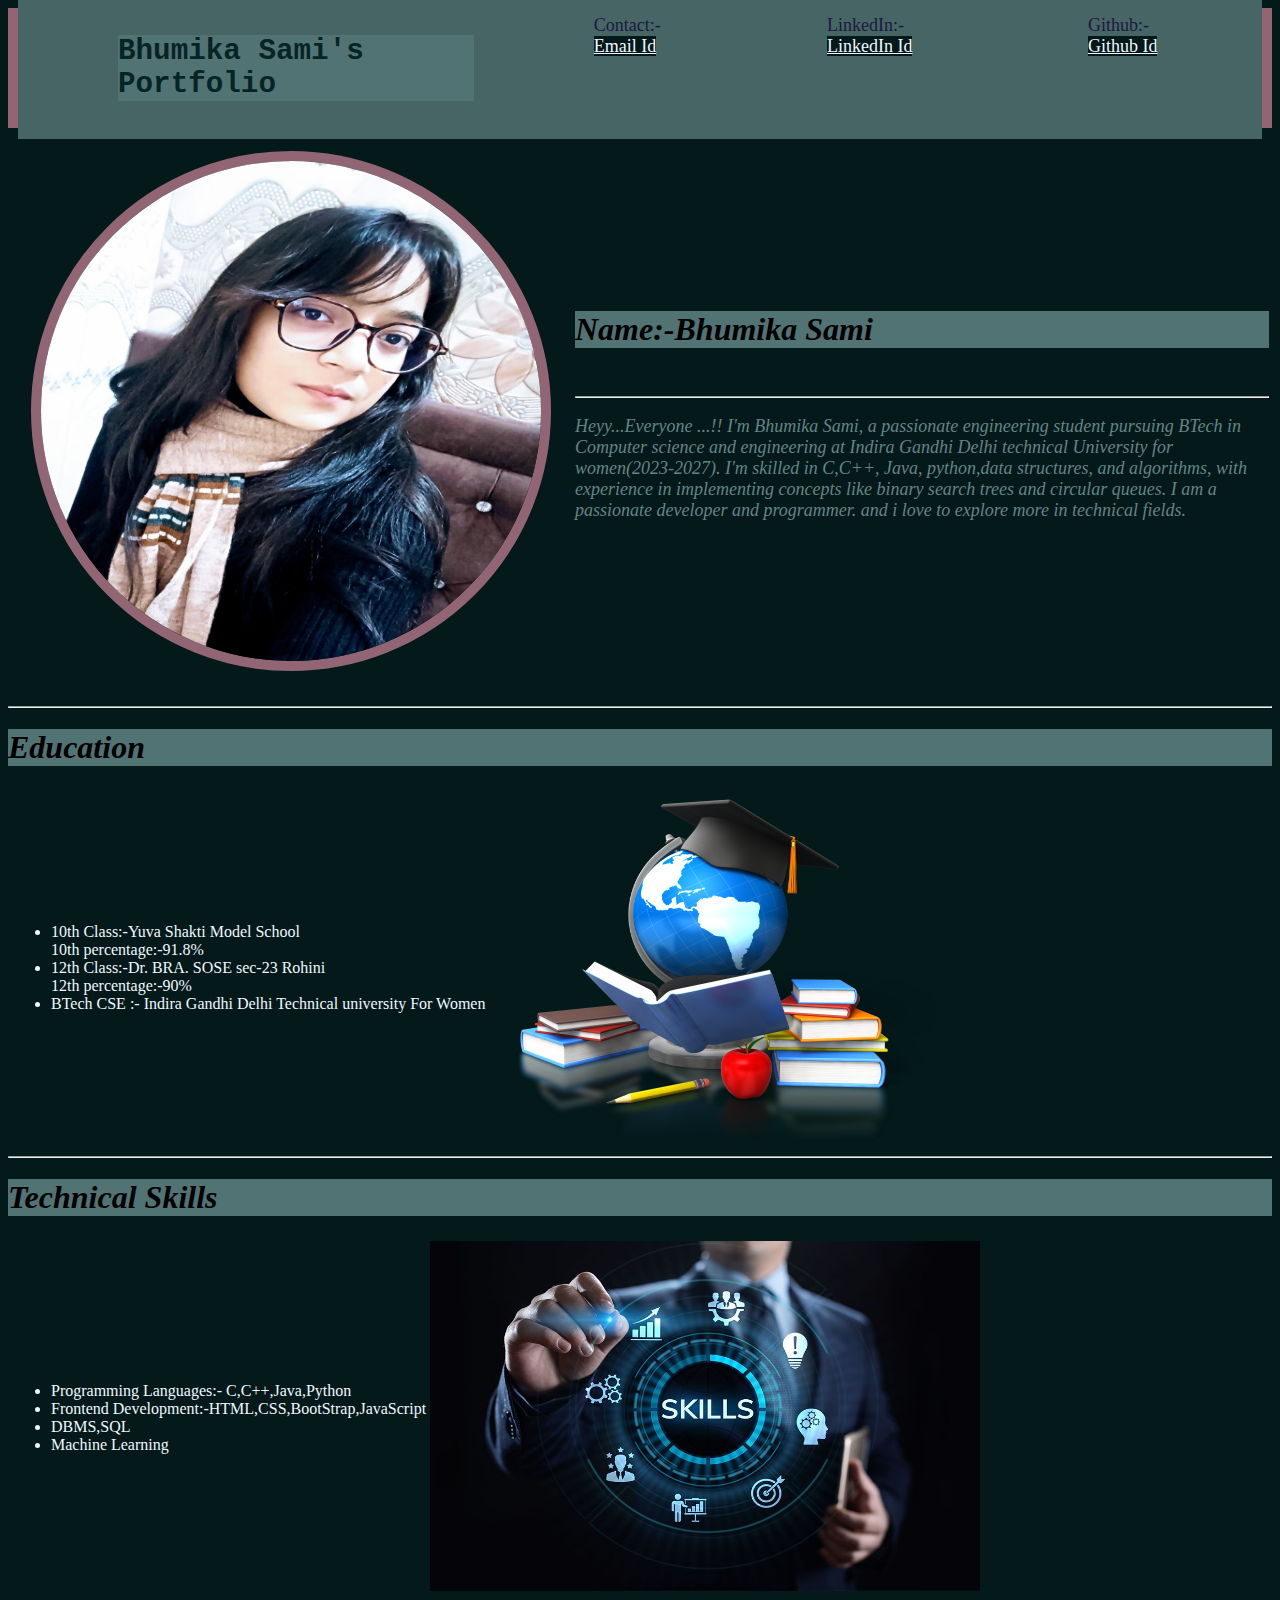
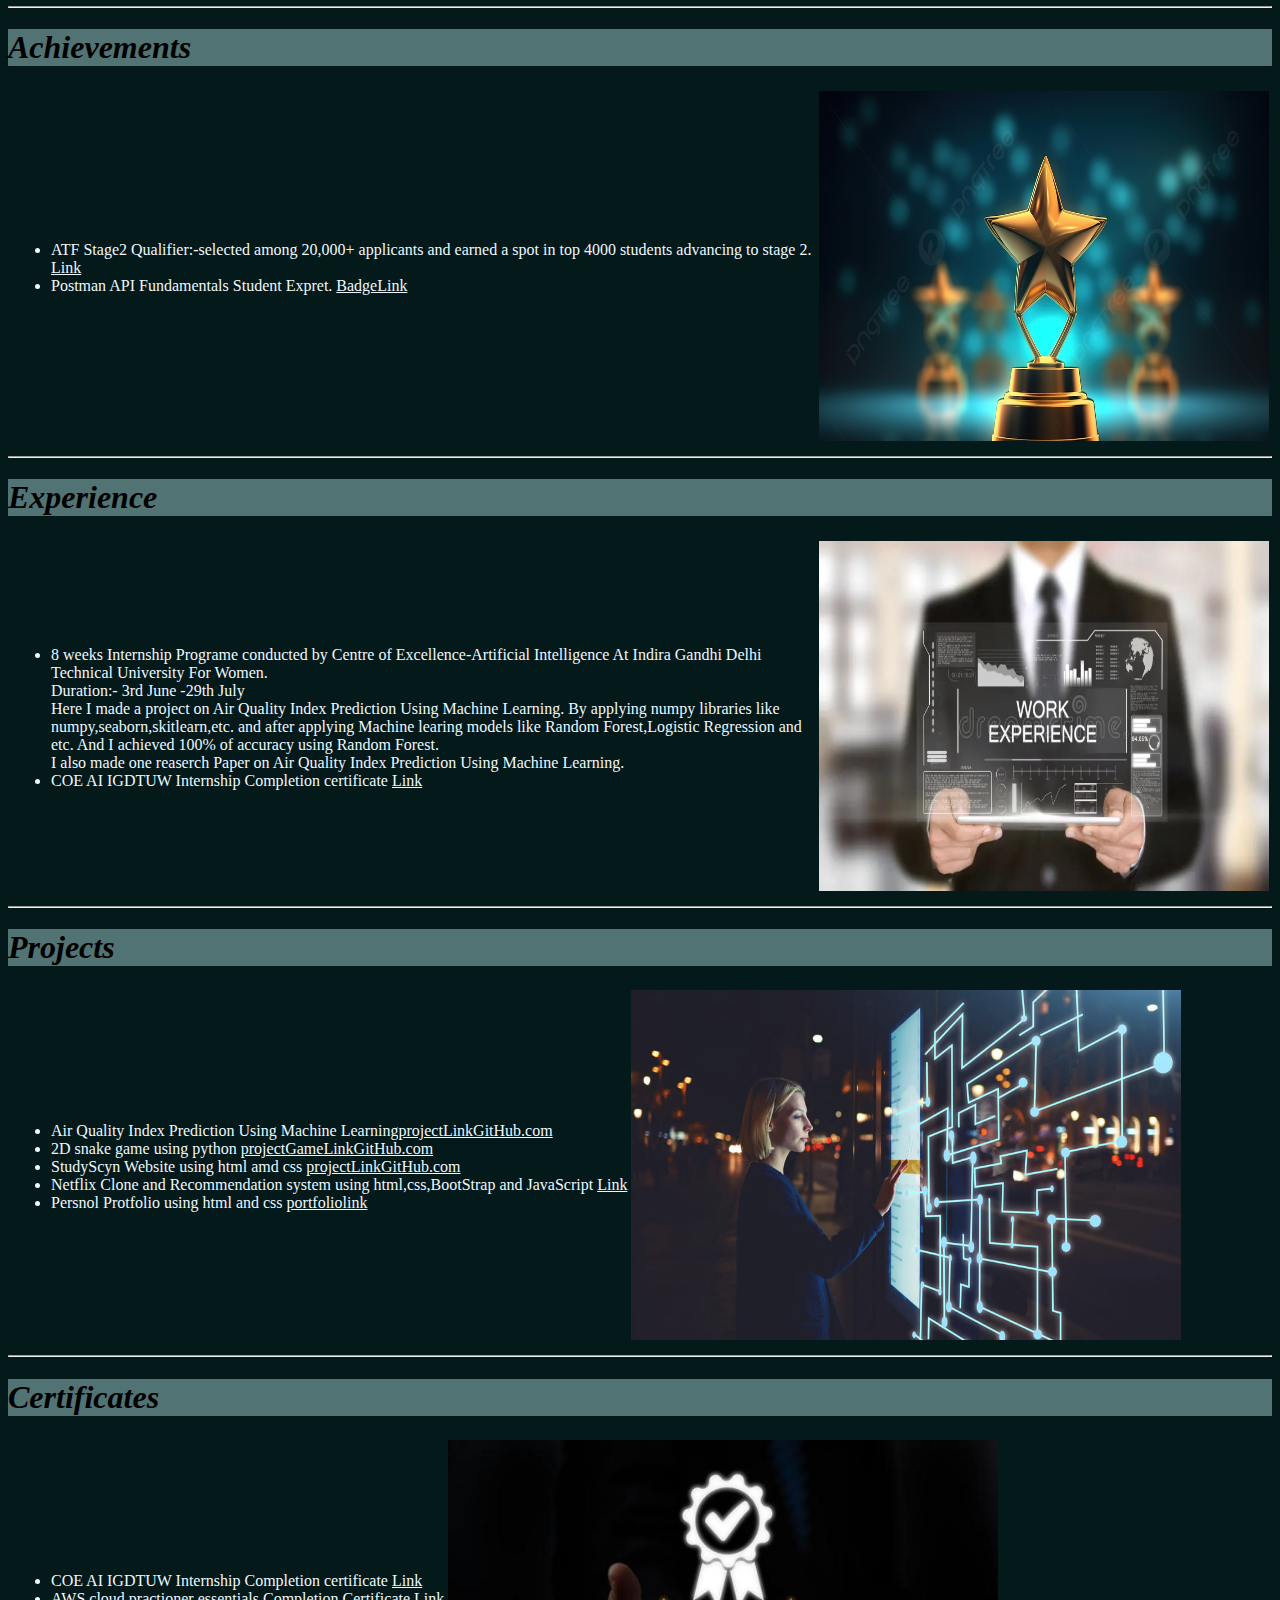
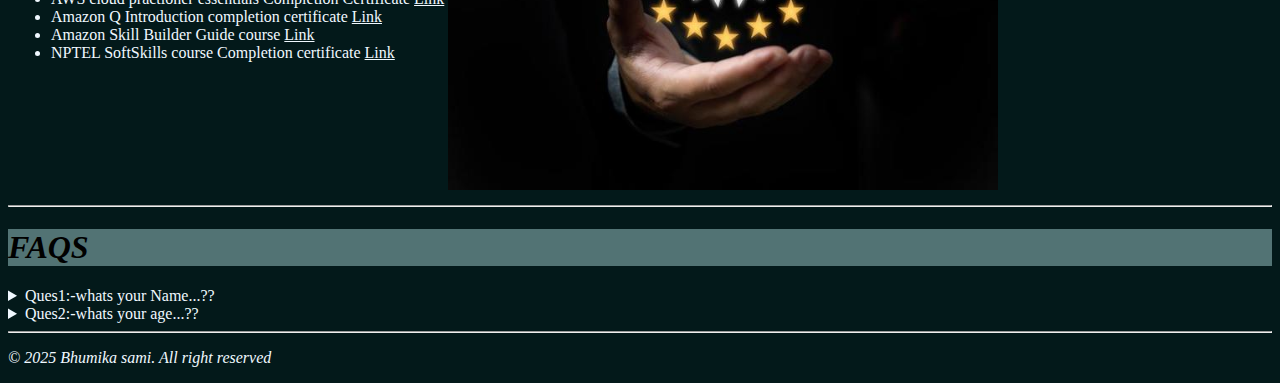
<file: index.html>
<!DOCTYPE html>
<html lang="en">
<head>
    <meta charset="UTF-8">
    <meta name="viewport" content="width=device-width, initial-scale=1.0">
    <title>My Portfolio</title>
    <link rel="stylesheet" href="stylePortfolio.css">
</head>
<body>
    <header>
        <div>
        <nav>
        <div id="navvv">
            <ul>
            <li><h1 id="name">Bhumika Sami's Portfolio</h1></li>
            <li> Contact:- <a href="https://www.bhumikasami@gmail.com">Email Id</a></li>
            <li> LinkedIn:- <a href="https://www.linkedin.com/in/bhumika-sami-861791289?utm_source=share&utm_campaign=share_via&utm_content=profile&utm_medium=android_app ">LinkedIn Id</a></li>
            <li> Github:- <a href="https://github.com/bhumika2403">Github Id</a></li>
        </ul>
        </div>
    </nav>
    </header>
        <table>
            <tr>
                <td>
                     <img src="myPhoto.jpg" alt="bhumikas image" width="350" height="400" class="myphoto">
                </td>
                    <td>
                         <P id="about"> <h1>Name:-Bhumika Sami</h1>
                            <br>
                            <hr>
                            <p id="about2">
                            Heyy...Everyone ...!!
I'm Bhumika Sami, a passionate engineering student pursuing BTech in Computer science and engineering at Indira Gandhi Delhi technical University for women(2023-2027).
I'm skilled in C,C++, Java, python,data structures, and algorithms, with experience in implementing concepts like binary search trees and circular queues.
                             I am a passionate developer and programmer. and i love to explore more in technical fields.</p>
                         </p>
                    </td>
            </tr>
        </table>
        <hr>
        <section>
            <h1>Education</h1>
            <table>
                <tr>
                    <td>
            <ul>
                <li> 10th Class:-Yuva Shakti Model School <br>10th percentage:-91.8%</li>
                <li> 12th Class:-Dr. BRA. SOSE sec-23 Rohini <br>12th percentage:-90%</li>
                <li> BTech CSE :- Indira Gandhi Delhi Technical university For Women</li>
            </ul>
        </td>
        <td>
            <img src="education-png-0.png" alt="education img" width="450" height="350"></td>
        </tr>
        </table>
        </section>
<hr>
        <section>
           <h1>Technical Skills</h1>
           <table>
           <tr><td>
           <ul>
            <li>Programming Languages:- C,C++,Java,Python</li>
            <li>Frontend Development:-HTML,CSS,BootStrap,JavaScript</li>
            <li>DBMS,SQL</li>
            <li>Machine Learning</li>
           </ul>
        </td>

        <td>
           <img src="Technical-Skills_img.jpg" alt="SkillImg" width=" 550" height="350">
        </td>
           </tr>
        </table>
        </section>
        <hr>
        <section>
          <h1>Achievements</h1>
          <table>
            <tr>
                <td>  
             <ul>
                <li>ATF Stage2 Qualifier:-selected among 20,000+ applicants and earned a spot in top 4000 students advancing to stage 2. <a href="https://d3uam8jk4sa4y4.cloudfront.net/static/certificates/atf_stage_1/bhumika-sami.png">Link</a></li>
                <li>Postman API Fundamentals Student Expret. <a href="https://api.badgr.io/public/assertions/XTeNgwlCQQirDfhpgX4RYw?identity__email=bhumika044btcse23%40igdtuw.ac.in">BadgeLink</a></li>
             </ul>
            </td>
            <td>
                <img src="achievementimg.jpg" alt="AchievementImg" width="450" height="350">
            </td>
        </tr>
      </table>
        </section>
        <hr>
        <section>
            <h1>Experience</h1>
            <table>
            <tr>
            <td>
            <ul><li> 8 weeks Internship Programe conducted by Centre of Excellence-Artificial Intelligence At Indira Gandhi Delhi Technical University For Women.
                <br>
                Duration:- 3rd June -29th July
                <br>
                Here I made a project on Air Quality Index Prediction Using Machine Learning. By applying numpy libraries like numpy,seaborn,skitlearn,etc. and after applying Machine learing models like Random Forest,Logistic Regression and etc. And I achieved 100% of accuracy using Random Forest.
                <br>I also made one reaserch Paper on Air Quality Index Prediction Using Machine Learning.
            </li>
        <li>COE AI IGDTUW Internship Completion certificate <a href="https://drive.google.com/file/d/1Rqzde59ZCbaqjjvZ7rPH0vQ4FnFSPRhl/view?usp=drivesdk ">Link</a></li><ul></td>
            <td><img src="workExpImg.webp" alt="WorkExpImg" width="450" height="350"></td>
        </tr>
    </table>
        </section>
        <hr>
        <section>
            <h1>Projects</h1>
            <table>
                <tr>
                    <td> 
                        <ul>
            <li>Air Quality Index Prediction Using Machine Learning<a href="https://github.com/bhumika2403/MLprojectAQI">projectLinkGitHub.com</a></li>
            <li>2D snake game using python <a href="abcd.com">projectGameLinkGitHub.com</a></li>
            <li>StudyScyn Website using html amd css <a href="abcd.com">projectLinkGitHub.com</a></li>
            <li>Netflix Clone and Recommendation system using html,css,BootStrap and JavaScript <a href="abcd.com">Link</a></li>
            <li>Persnol Protfolio using html and css <a href="abcd.com">portfoliolink</a></li></ul>
        </td>
        <td>
            <img src="Technical_Project_img.jpg" alt="projectImg" width="550" height="350">
        </td>
    </tr>
</table>
        </section>
        <hr>
    <section>
        <h1>Certificates</h1>
        <table>
            <tr>
                <td> 
                    <ul>
        <li>COE AI IGDTUW Internship Completion certificate <a href="https://drive.google.com/file/d/1Rqzde59ZCbaqjjvZ7rPH0vQ4FnFSPRhl/view?usp=drivesdk ">Link</a></li>
        <li>AWS cloud practioner essentials Completion Certificate <a href="https://drive.google.com/file/d/1gcKkmEKPsFmTEfN5X6rq78K9x3vPUzPR/view?trk=public_profile_see-credential">Link</a></li>
        <li>Amazon Q Introduction completion certificate <a href="https://drive.google.com/file/d/1fdgU6FZCRyBB5e-Iuf38e6JUYQ_-e68N/view?trk=public_profile_see-credential">Link</a></li>
        <li>Amazon Skill Builder Guide course <a href="https://drive.google.com/file/d/1fc1K3TJxH_sSoKCO1tumugTXLN28EuM1/view?trk=public_profile_see-credential">Link</a></li>
        <li>NPTEL SoftSkills course Completion certificate <a href="https://drive.google.com/file/d/1aOJ2bBfPjdpuqW6N5S5P1kFSs6XQrR1D/view?trk=public_profile_see-credential">Link</a></li>
    </ul>
    <td><img src="certificationImg.jpg" alt="CerImg" width="550" height="350"></td>
    </td>
</tr>
</table>
    </section>
    <hr>
     <section>
        <h1>FAQS</h1>
        <details>
            <summary>Ques1:-whats your Name...??</summary>
            <p>hey...my name is bhumika</p>
        </details>
        <details>
            <summary>Ques2:-whats your age...??</summary>
            <p>hey..its 18</p>
        </details>
     </section>
     <hr>
    <footer>
        <p>
            &copy; 2025 Bhumika sami. All right reserved
        </p>
    </footer>
</div>
</body>
</html>
</file>
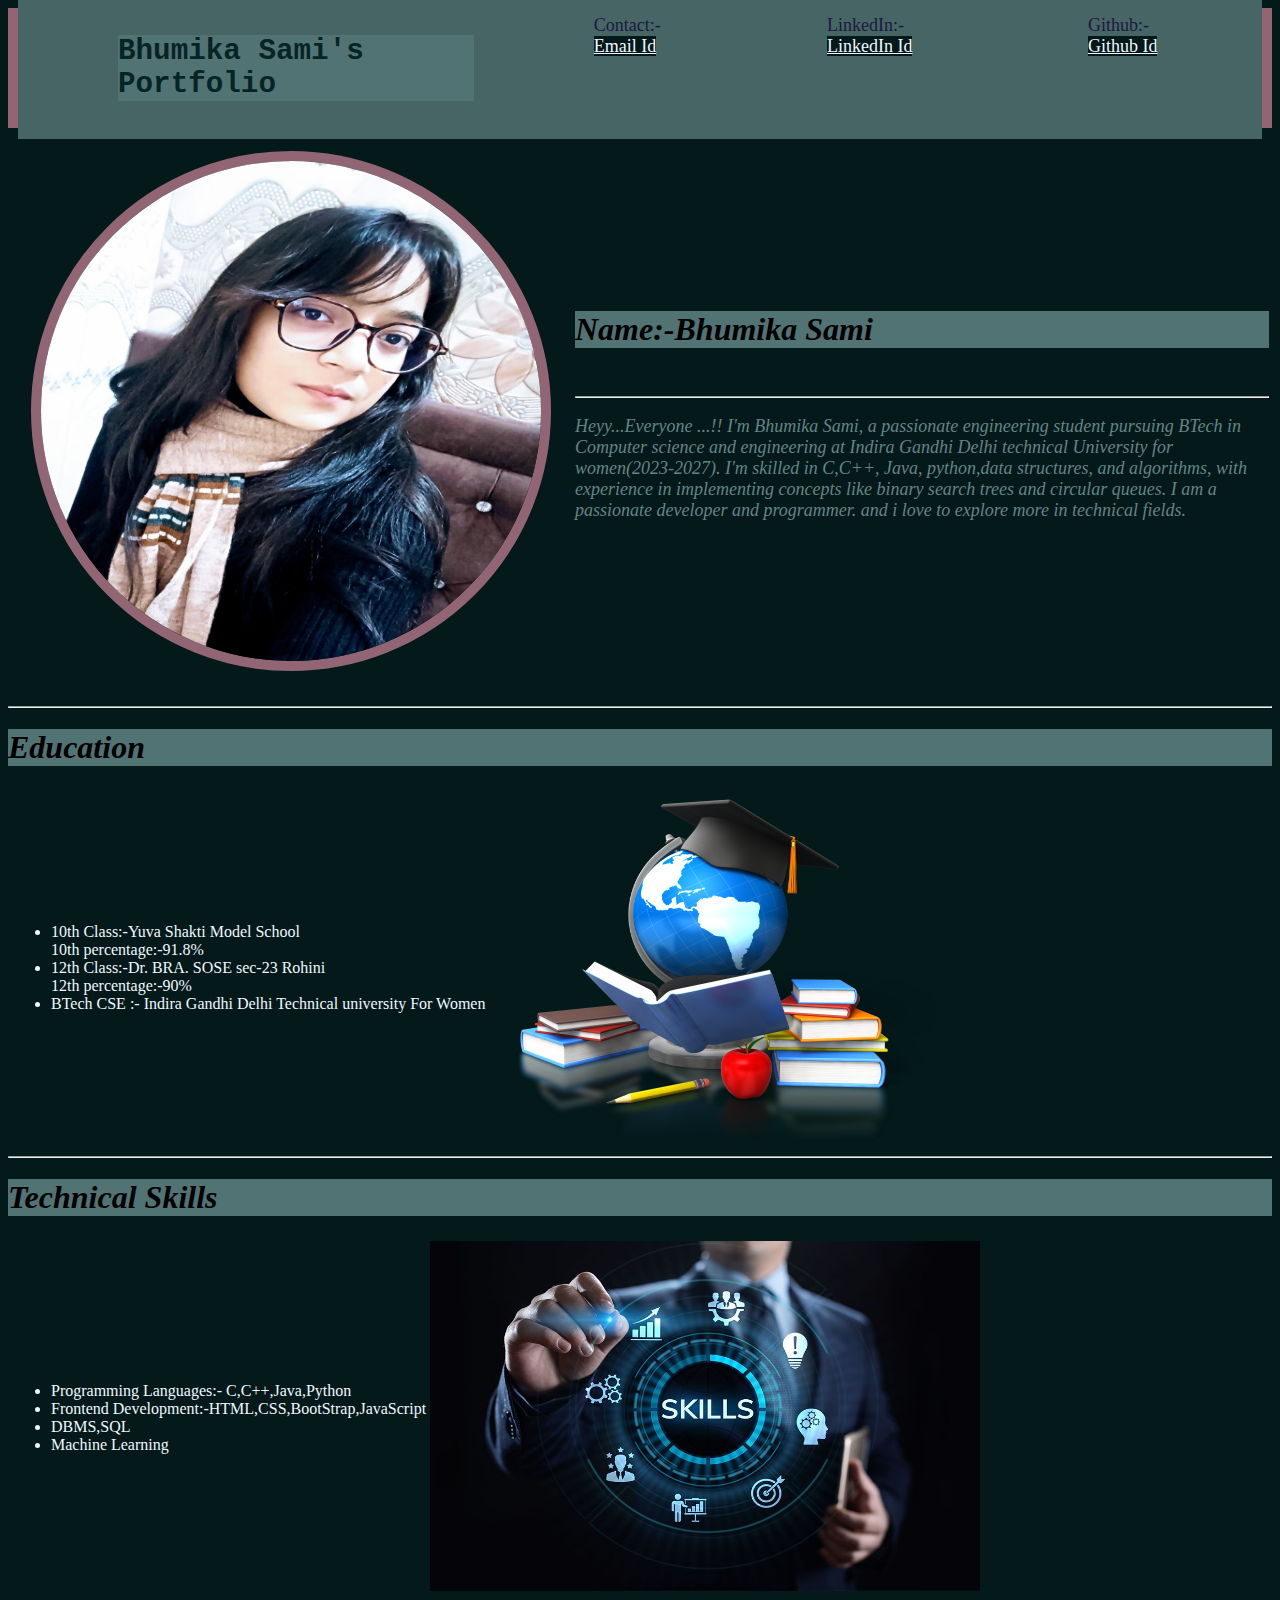
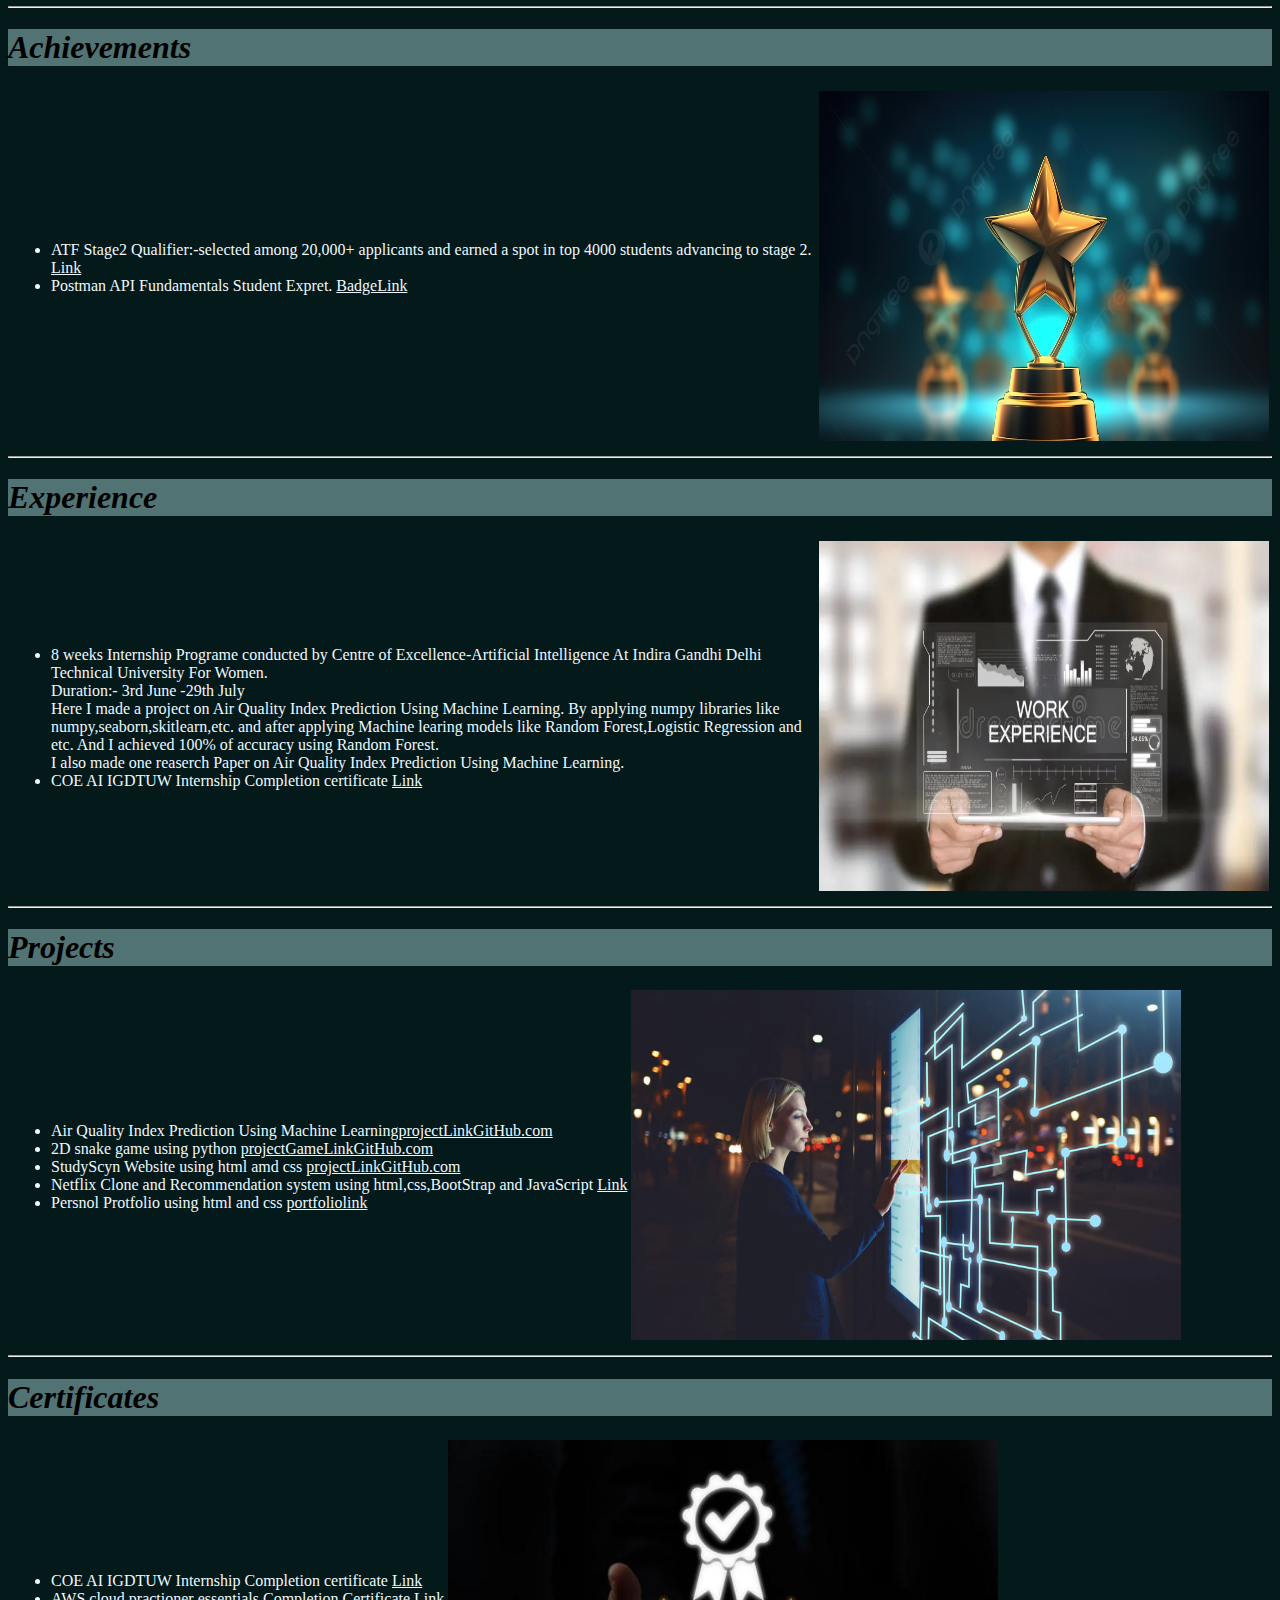
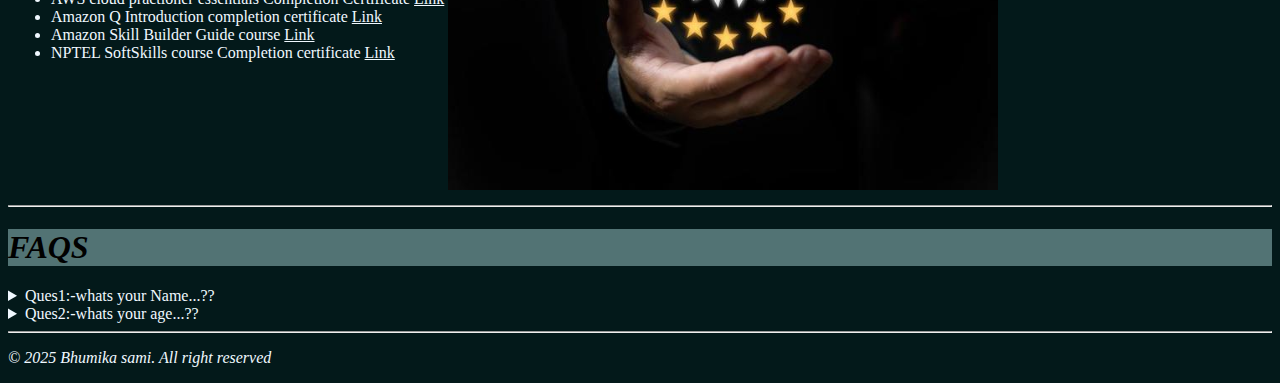
<file: index (2).html>
<!DOCTYPE html>
<html lang="en">
<head>
    <meta charset="UTF-8">
    <meta name="viewport" content="width=device-width, initial-scale=1.0">
    <title>My Portfolio</title>
    <link rel="stylesheet" href="stylePortfolio.css">
</head>
<body>
    <header>
        <div>
        <nav>
        <div id="navvv">
            <ul>
            <li><h1 id="name">Bhumika Sami's Portfolio</h1></li>
            <li> Contact:- <a href="https://www.bhumikasami@gmail.com">Email Id</a></li>
            <li> LinkedIn:- <a href="https://www.linkedin.com/in/bhumika-sami-861791289?utm_source=share&utm_campaign=share_via&utm_content=profile&utm_medium=android_app ">LinkedIn Id</a></li>
            <li> Github:- <a href="https://github.com/bhumika2403">Github Id</a></li>
        </ul>
        </div>
    </nav>
    </header>
        <table>
            <tr>
                <td>
                     <img src="myPhoto.jpg" alt="bhumikas image" width="350" height="400" class="myphoto">
                </td>
                    <td>
                         <P id="about"> <h1>Name:-Bhumika Sami</h1>
                            <br>
                            <hr>
                            <p id="about2">
                            Heyy...Everyone ...!!
I'm Bhumika Sami, a passionate engineering student pursuing BTech in Computer science and engineering at Indira Gandhi Delhi technical University for women(2023-2027).
I'm skilled in C,C++, Java, python,data structures, and algorithms, with experience in implementing concepts like binary search trees and circular queues.
                             I am a passionate developer and programmer. and i love to explore more in technical fields.</p>
                         </p>
                    </td>
            </tr>
        </table>
        <hr>
        <section>
            <h1>Education</h1>
            <table>
                <tr>
                    <td>
            <ul>
                <li> 10th Class:-Yuva Shakti Model School <br>10th percentage:-91.8%</li>
                <li> 12th Class:-Dr. BRA. SOSE sec-23 Rohini <br>12th percentage:-90%</li>
                <li> BTech CSE :- Indira Gandhi Delhi Technical university For Women</li>
            </ul>
        </td>
        <td>
            <img src="education-png-0.png" alt="education img" width="450" height="350"></td>
        </tr>
        </table>
        </section>
<hr>
        <section>
           <h1>Technical Skills</h1>
           <table>
           <tr><td>
           <ul>
            <li>Programming Languages:- C,C++,Java,Python</li>
            <li>Frontend Development:-HTML,CSS,BootStrap,JavaScript</li>
            <li>DBMS,SQL</li>
            <li>Machine Learning</li>
           </ul>
        </td>

        <td>
           <img src="Technical-Skills_img.jpg" alt="SkillImg" width=" 550" height="350">
        </td>
           </tr>
        </table>
        </section>
        <hr>
        <section>
          <h1>Achievements</h1>
          <table>
            <tr>
                <td>  
             <ul>
                <li>ATF Stage2 Qualifier:-selected among 20,000+ applicants and earned a spot in top 4000 students advancing to stage 2. <a href="https://d3uam8jk4sa4y4.cloudfront.net/static/certificates/atf_stage_1/bhumika-sami.png">Link</a></li>
                <li>Postman API Fundamentals Student Expret. <a href="https://api.badgr.io/public/assertions/XTeNgwlCQQirDfhpgX4RYw?identity__email=bhumika044btcse23%40igdtuw.ac.in">BadgeLink</a></li>
             </ul>
            </td>
            <td>
                <img src="achievementimg.jpg" alt="AchievementImg" width="450" height="350">
            </td>
        </tr>
      </table>
        </section>
        <hr>
        <section>
            <h1>Experience</h1>
            <table>
            <tr>
            <td>
            <ul><li> 8 weeks Internship Programe conducted by Centre of Excellence-Artificial Intelligence At Indira Gandhi Delhi Technical University For Women.
                <br>
                Duration:- 3rd June -29th July
                <br>
                Here I made a project on Air Quality Index Prediction Using Machine Learning. By applying numpy libraries like numpy,seaborn,skitlearn,etc. and after applying Machine learing models like Random Forest,Logistic Regression and etc. And I achieved 100% of accuracy using Random Forest.
                <br>I also made one reaserch Paper on Air Quality Index Prediction Using Machine Learning.
            </li>
        <li>COE AI IGDTUW Internship Completion certificate <a href="https://drive.google.com/file/d/1Rqzde59ZCbaqjjvZ7rPH0vQ4FnFSPRhl/view?usp=drivesdk ">Link</a></li><ul></td>
            <td><img src="workExpImg.webp" alt="WorkExpImg" width="450" height="350"></td>
        </tr>
    </table>
        </section>
        <hr>
        <section>
            <h1>Projects</h1>
            <table>
                <tr>
                    <td> 
                        <ul>
            <li>Air Quality Index Prediction Using Machine Learning<a href="https://github.com/bhumika2403/MLprojectAQI">projectLinkGitHub.com</a></li>
            <li>2D snake game using python <a href="abcd.com">projectGameLinkGitHub.com</a></li>
            <li>StudyScyn Website using html amd css <a href="abcd.com">projectLinkGitHub.com</a></li>
            <li>Netflix Clone and Recommendation system using html,css,BootStrap and JavaScript <a href="abcd.com">Link</a></li>
            <li>Persnol Protfolio using html and css <a href="abcd.com">portfoliolink</a></li></ul>
        </td>
        <td>
            <img src="Technical_Project_img.jpg" alt="projectImg" width="550" height="350">
        </td>
    </tr>
</table>
        </section>
        <hr>
    <section>
        <h1>Certificates</h1>
        <table>
            <tr>
                <td> 
                    <ul>
        <li>COE AI IGDTUW Internship Completion certificate <a href="https://drive.google.com/file/d/1Rqzde59ZCbaqjjvZ7rPH0vQ4FnFSPRhl/view?usp=drivesdk ">Link</a></li>
        <li>AWS cloud practioner essentials Completion Certificate <a href="https://drive.google.com/file/d/1gcKkmEKPsFmTEfN5X6rq78K9x3vPUzPR/view?trk=public_profile_see-credential">Link</a></li>
        <li>Amazon Q Introduction completion certificate <a href="https://drive.google.com/file/d/1fdgU6FZCRyBB5e-Iuf38e6JUYQ_-e68N/view?trk=public_profile_see-credential">Link</a></li>
        <li>Amazon Skill Builder Guide course <a href="https://drive.google.com/file/d/1fc1K3TJxH_sSoKCO1tumugTXLN28EuM1/view?trk=public_profile_see-credential">Link</a></li>
        <li>NPTEL SoftSkills course Completion certificate <a href="https://drive.google.com/file/d/1aOJ2bBfPjdpuqW6N5S5P1kFSs6XQrR1D/view?trk=public_profile_see-credential">Link</a></li>
    </ul>
    <td><img src="certificationImg.jpg" alt="CerImg" width="550" height="350"></td>
    </td>
</tr>
</table>
    </section>
    <hr>
     <section>
        <h1>FAQS</h1>
        <details>
            <summary>Ques1:-whats your Name...??</summary>
            <p>hey...my name is bhumika</p>
        </details>
        <details>
            <summary>Ques2:-whats your age...??</summary>
            <p>hey..its 18</p>
        </details>
     </section>
     <hr>
    <footer>
        <p>
            &copy; 2025 Bhumika sami. All right reserved
        </p>
    </footer>
</div>
</body>
</html>
</file>
<file: stylePortfolio.css>
/* #name{
    background-color: rgb(66, 39, 5);
    border: 10px solid rgb(173, 147, 161);
    border-radius: 30px;
    width: 500px;
    height: 50px;
    color: rgb(201, 178, 190);
    font-family: cursive;
    font-style: italic;
    font-weight: bolder;
    text-align: center;
    font-size: xx-large;
} */
#name{
    text-align: left;
    font: 900;
    font-style: normal;
    color: rgb(7, 36, 37);
    background-color: rgb(82, 115, 116);
    font-family: monospace;
}
*{ 
    color: aliceblue;
    background-color: rgb(3, 25, 26);
}
.myphoto{
    border: 10px solid rgb(145, 101, 116);
    border-radius: 100%;
    width: 500px;
    height: 500px;
    margin: 20px;
}
p{
    font: 900;
    font-family: cursive;
    font-style: italic;
}
h1{
    color: rgb(0, 0, 0);
    font-family: cursive;
    font-style: italic;
    font-weight: bolder; 
    background-color: rgb(82, 115, 116);
}
#about{
    background-color: rgb(97, 117, 117);
    color: rgb(3, 46, 46);
    font-size: x-large;
}
#about2{
    color: rgb(100, 133, 133);
    font-size: large;
}
#navvv{
   background-color: rgb(72, 101, 101);
}
nav{
    display: flex;
    align-items: center;
    justify-content: space-around;
    height: 100px;
    background-color:rgb(72, 101, 101);
    border: solid 10px rgb(145, 101, 116);
}
nav ul{
    display: flex;
    justify-content: center; 
    background-color: rgb(72, 101, 101); 
    color: rgb(25, 25, 63);
    font-size: large;
}
nav ul li{
    list-style: none;
    margin: 0 60px;
    background-color: rgb(72, 101, 101) ;
    color: rgb(25, 25, 63);
}
</file>
